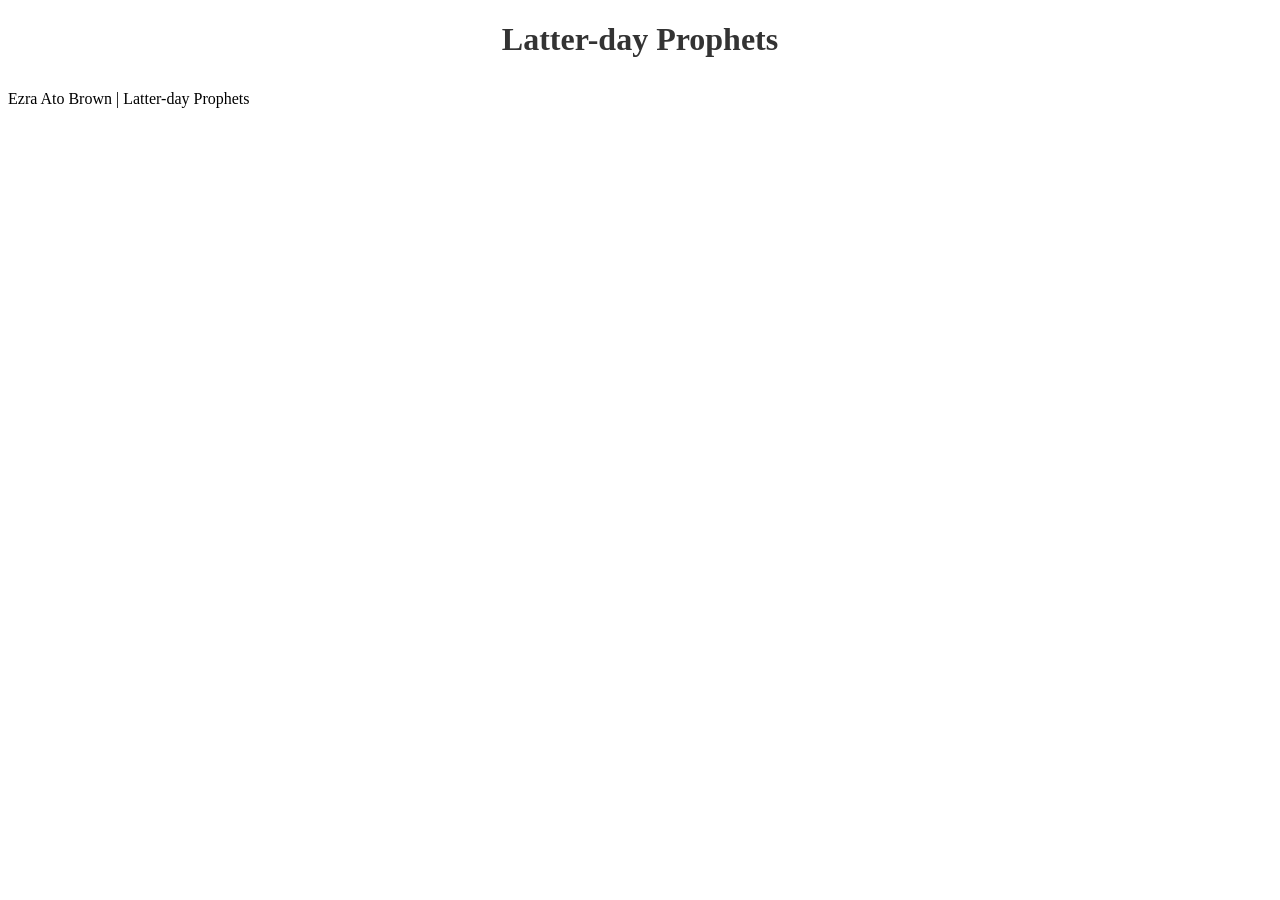
<file: prophets.html>
<!DOCTYPE html>
<html lang="en">
<head>
    <meta charset="UTF-8">
    <meta name="viewport" content="width=device-width, initial-scale=1.0">

    <title>Prophets</title>

    <meta name="description" content="WDD 231 week 2 Prophets Page">
    <meta name="author" content="Ezra Ato Brown">

    <meta property="og:title" content=" Ezra Ato Brown">
    <meta property="og:description" content="WDD 231 week 2 Prophets Page">
    <meta property="og:image" content= "https://unsplash.com/photos/people-sitting-down-near-table-with-assorted-laptop-computers-SYTO3xs06fU">
    <meta property="og:url" content="https://erzrhabrown-coder.github.io/wdd231/">


    <link rel="stylesheet" href="styles/prophets.css">
   
    <script src="scripts/prophets.js" defer></script>
    <script src="scripts/dates.js" defer></script>
    
</head>
<body>
<header>
  <h1>Latter-day Prophets</h1>
</header>
<main>
  <div id="cards"></div>
</main>
<footer>
  Ezra Ato Brown | Latter-day Prophets
</footer>

</body>
</html>
</file>
<file: styles/prophets.css>
/*Using a CSS Grid, use the auto-fit value to ensure that the page is responsive.*/
#cards {
    display: grid;
    grid-template-columns: repeat(auto-fit, minmax(300px, 1fr));
    gap: 1rem;
}

/* Style each card with a border, padding, and a box shadow for a subtle 3D effect. */
section {
    border: 1px solid #ccc;
    padding: 1rem;
    box-shadow: 0 2px 5px rgba(0, 0, 0, 0.1);
    border-radius: 5px;
    background-color: #fff;
}
h2,p {
    text-align: center;
    color: #333;
}
h1 {
    text-align: center;
    color: #333;
    margin-bottom: 2rem;
}
</file>
